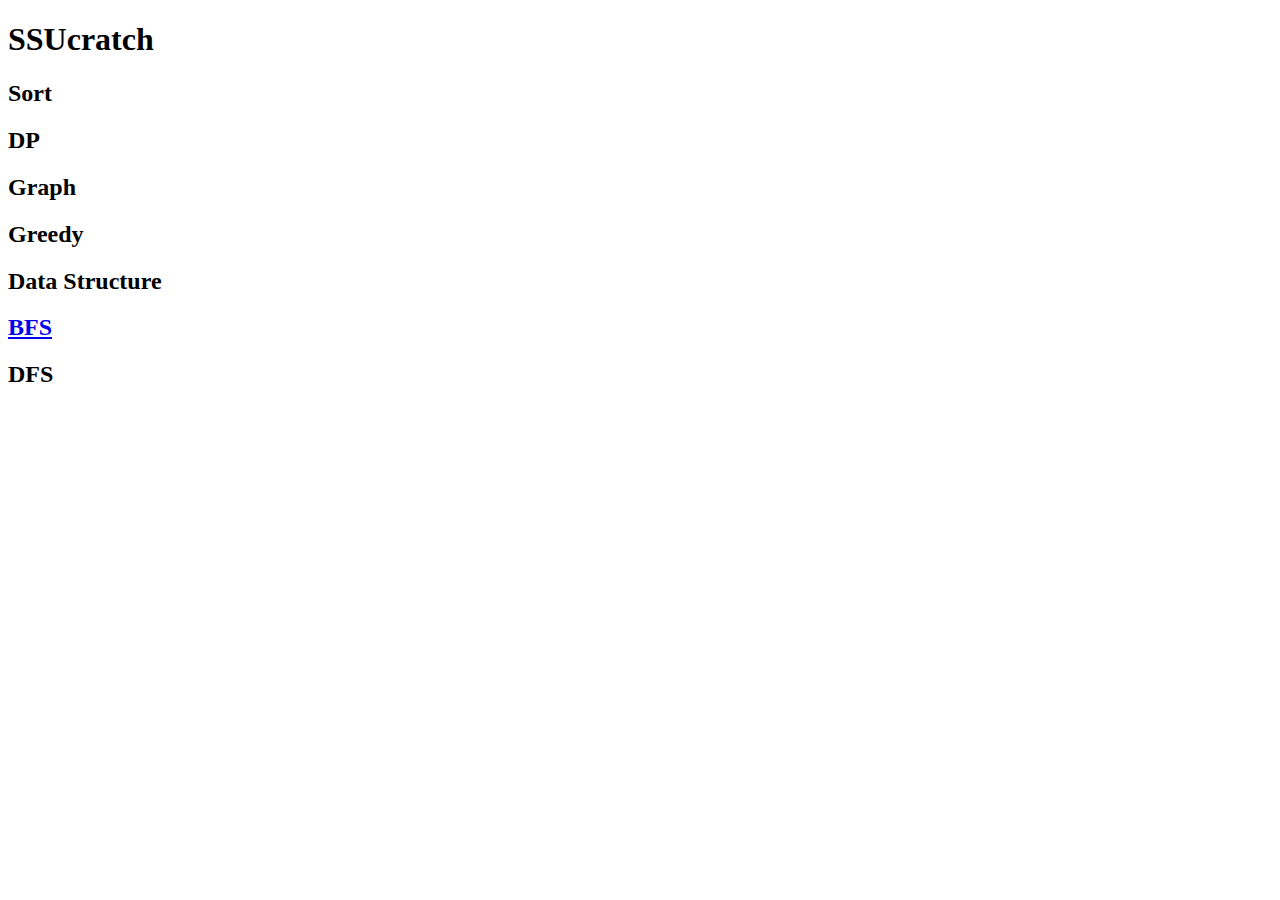
<file: test/graph.html>
<!DOCTYPE html>
<html lang="en">
<head>
    <link rel="stylesheet" type="text/css" href="http://127.0.0.1:5500/test/sort.css">
    <link rel="stylesheet" type="text/css" href="http://127.0.0.1:5500/test/index.css">
    <meta charset="UTF-8">
    <meta http-equiv="X-UA-Compatible" content="IE=edge">
    <meta name="viewport" content="width=device-width, initial-scale=1.0">
    <title>Document</title>
</head>
<body>
    <header>
        <h1>SSUcratch</h1>
    </header>
    <nav>
        <h2 id="sort">Sort</h2>
        <h2 id="DP">DP</h2>
        <h2 id="graph">Graph</h2>
        <h2 id="greedy">Greedy</h2>
        <h2 id="datastructure">Data Structure</h2>
    </nav>
    <article>
        <h2><a href="http://127.0.0.1:5500/test/graph/bfs.html">BFS</a></h2>
        <h2>DFS</h2>
    </article>
</body>
</html>
</file>
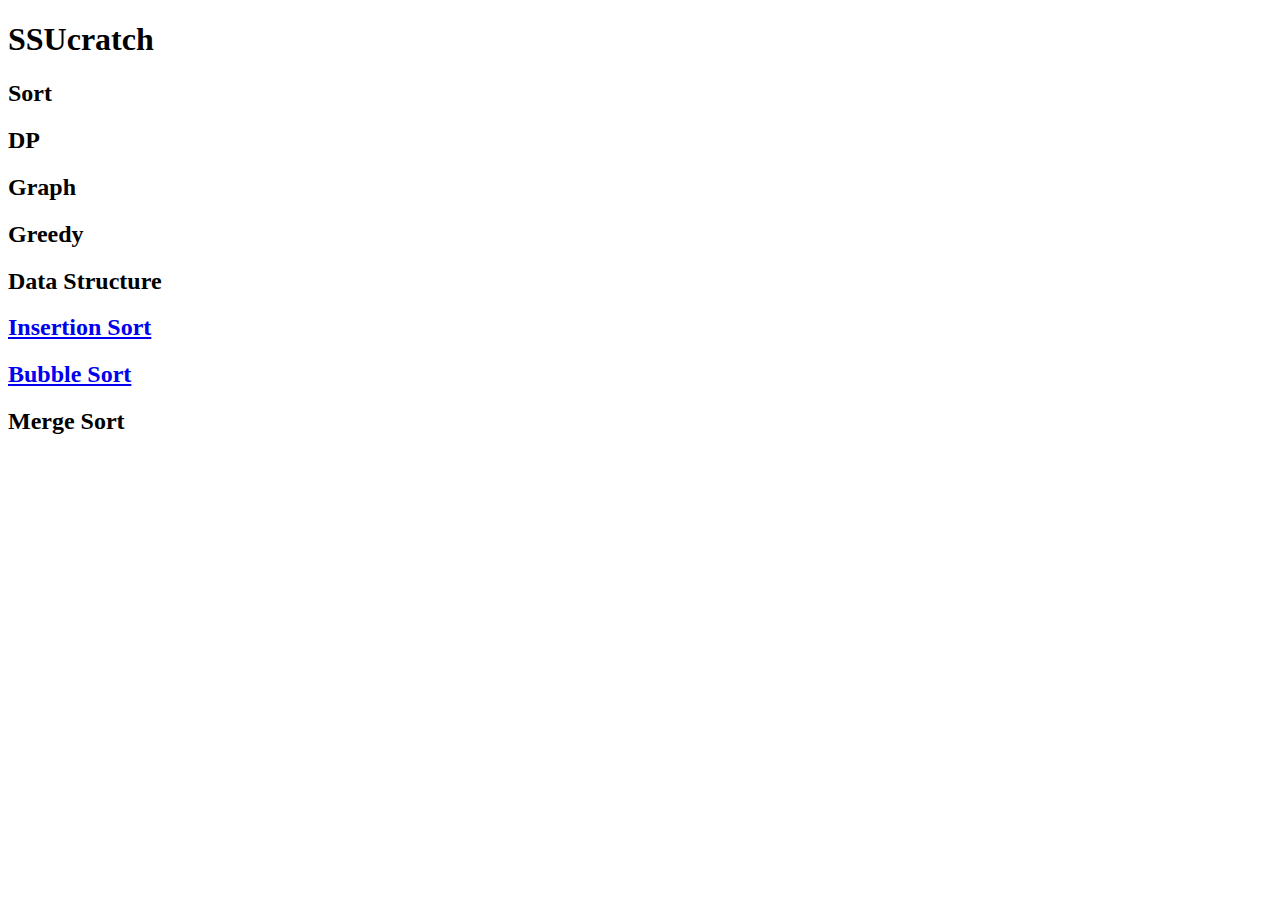
<file: test/sort.html>
<!DOCTYPE html>
<html lang="en">
<head>
    <link rel="stylesheet" type="text/css" href="http://127.0.0.1:5500/test/sort.css">
    <link rel="stylesheet" type="text/css" href="http://127.0.0.1:5500/test/index.css">
    <meta charset="UTF-8">
    <meta http-equiv="X-UA-Compatible" content="IE=edge">
    <meta name="viewport" content="width=device-width, initial-scale=1.0">
    <title>Document</title>
</head>
<body>
    <header>
        <h1>SSUcratch</h1>
    </header>
    <nav>
        <h2 id="sort">Sort</h2>
        <h2 id="DP">DP</h2>
        <h2 id="graph">Graph</h2>
        <h2 id="greedy">Greedy</h2>
        <h2 id="datastructure">Data Structure</h2>
    </nav>
    <article>
        <h2><a href="http://127.0.0.1:5500/test/sort/insertion.html">Insertion Sort</a></h2>
        <h2><a href="http://127.0.0.1:5500/test/sort/bubble.html">Bubble Sort   </a></h2>
        <h2>Merge Sort</h2>
    </article>
</body>
</html>
</file>
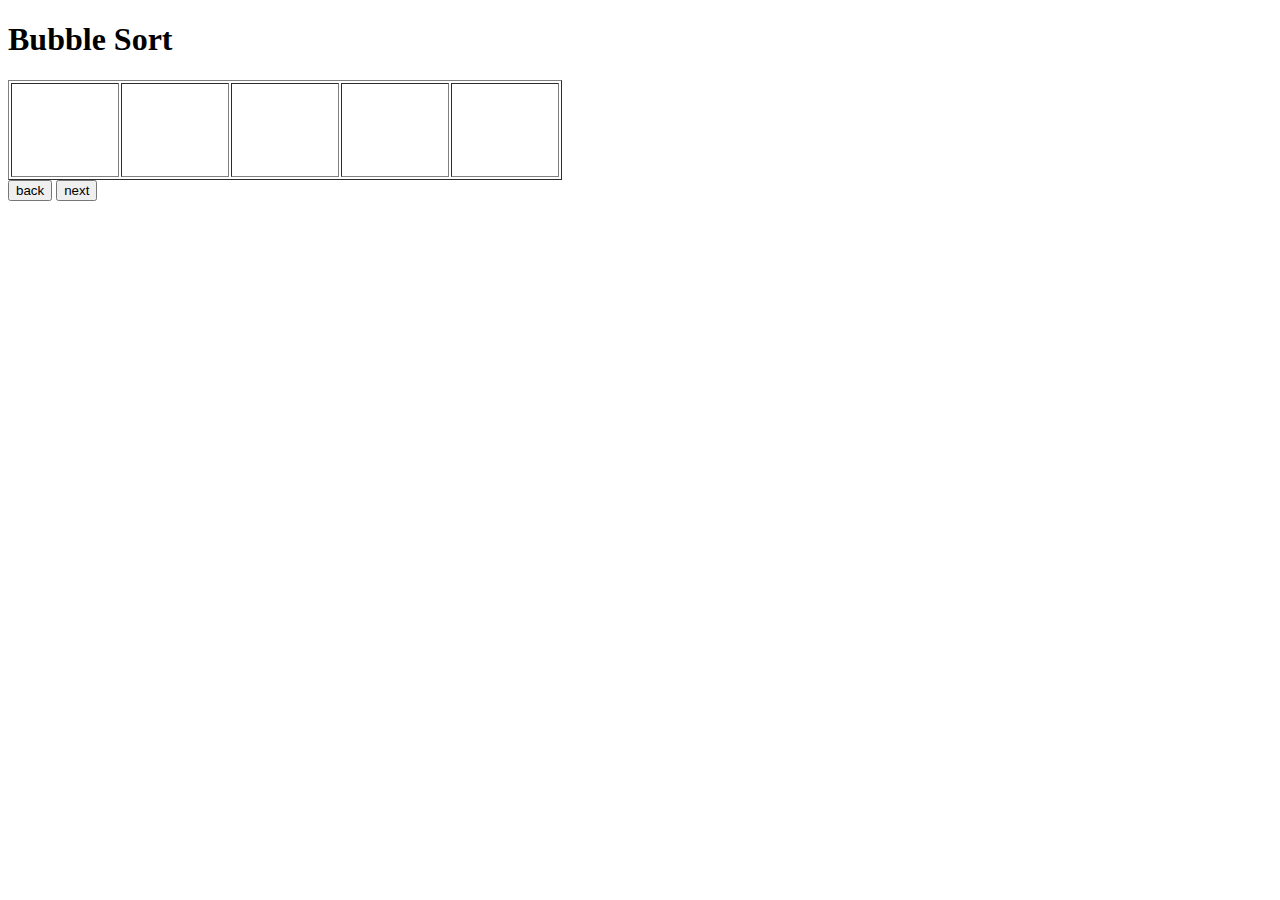
<file: test/sort/bubble.html>
<!DOCTYPE html>
<html lang="en">
<head>
    <link rel="stylesheet" type="text/css" href="http://127.0.0.1:5500/test/sort/insertion.css">
    <meta charset="UTF-8">
    <meta http-equiv="X-UA-Compatible" content="IE=edge">
    <meta name="viewport" content="width=device-width, initial-scale=1.0">
    <title>Document</title>
</head>
<body>
    <header>
        <h1>Bubble Sort</h1>
    </header>
    <nav>
        <table border="1" height="100px" width="100px">
            <th>
                <input type="text" style="width: 100px; height: 50px; border: 0; font-size: 20px;" size="20">
            </th>
            <th>
                <input type="text" style="width: 100px; height: 50px; border: 0; font-size: 20px;" size="20">
            </th>
            <th>
                <input type="text" style="width: 100px; height: 50px; border: 0; font-size: 20px;" size="20">
            </th>
            <th>
                <input type="text" style="width: 100px; height: 50px; border: 0; font-size: 20px;" size="20">
            </th>
            <th>
                <input type="text" style="width: 100px; height: 50px; border: 0; font-size: 20px;" size="20">
            </th>
        </table>
        <button id="back">back</button>
        <button id="next">next</button>
    </nav>
</body>
</html>
</file>
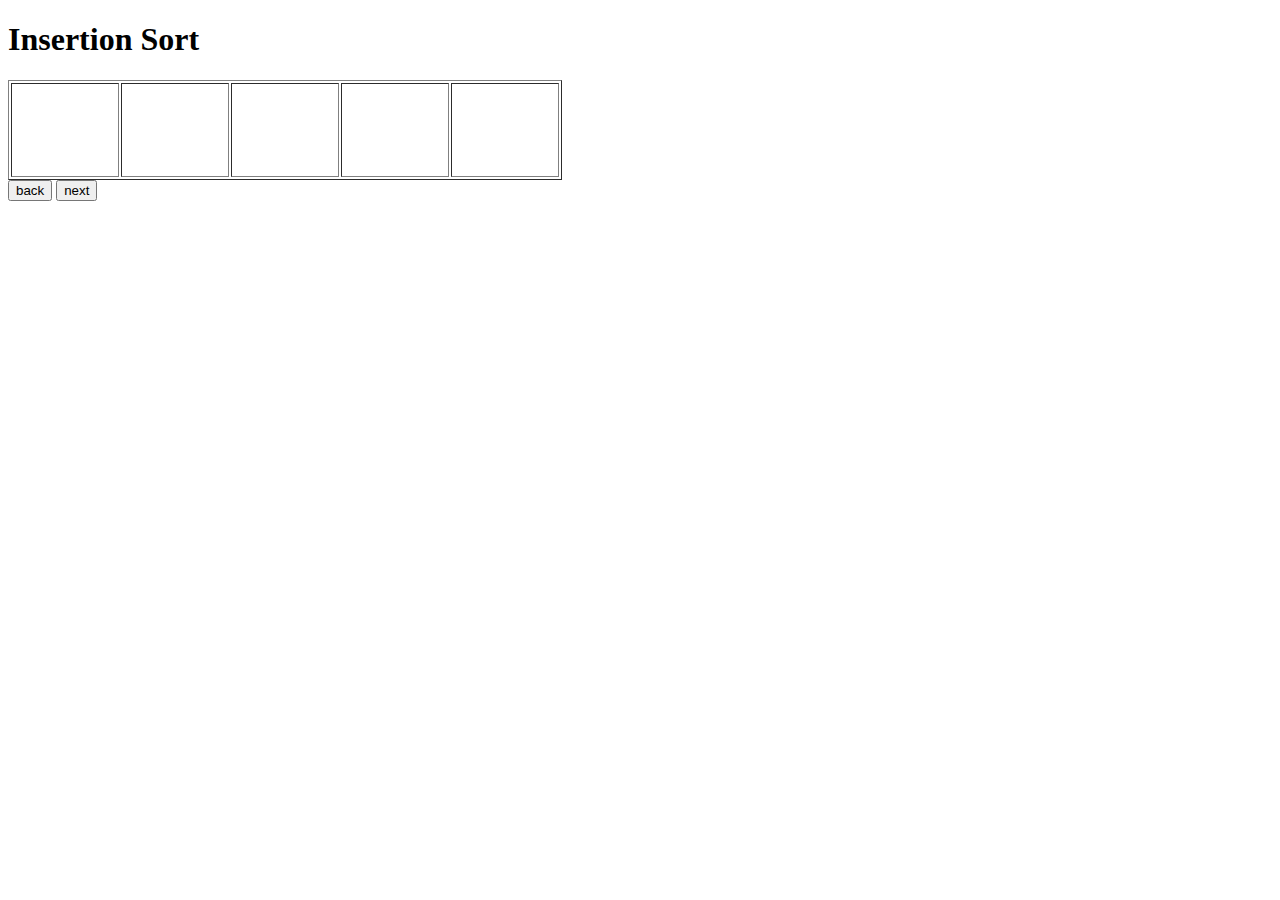
<file: test/sort/insertion.html>
<!DOCTYPE html>
<html lang="en">
<head>
    <link rel="stylesheet" type="text/css" href="http://127.0.0.1:5500/test/sort/insertion.css">
    <meta charset="UTF-8">
    <meta http-equiv="X-UA-Compatible" content="IE=edge">
    <meta name="viewport" content="width=device-width, initial-scale=1.0">
    <title>Document</title>
</head>
<body>
    <header>
        <h1>Insertion Sort</h1>
    </header>
    <nav>
        <table border="1" height="100px" width="100px">
            <th>
                <input type="text" style="width: 100px; height: 50px; border: 0; font-size: 20px;" size="20">
            </th>
            <th>
                <input type="text" style="width: 100px; height: 50px; border: 0; font-size: 20px;" size="20">
            </th>
            <th>
                <input type="text" style="width: 100px; height: 50px; border: 0; font-size: 20px;" size="20">
            </th>
            <th>
                <input type="text" style="width: 100px; height: 50px; border: 0; font-size: 20px;" size="20">
            </th>
            <th>
                <input type="text" style="width: 100px; height: 50px; border: 0; font-size: 20px;" size="20">
            </th>
        </table>
        <button id="back">back</button>
        <button id="next">next</button>
    </nav>
</body>
</html>
</file>
